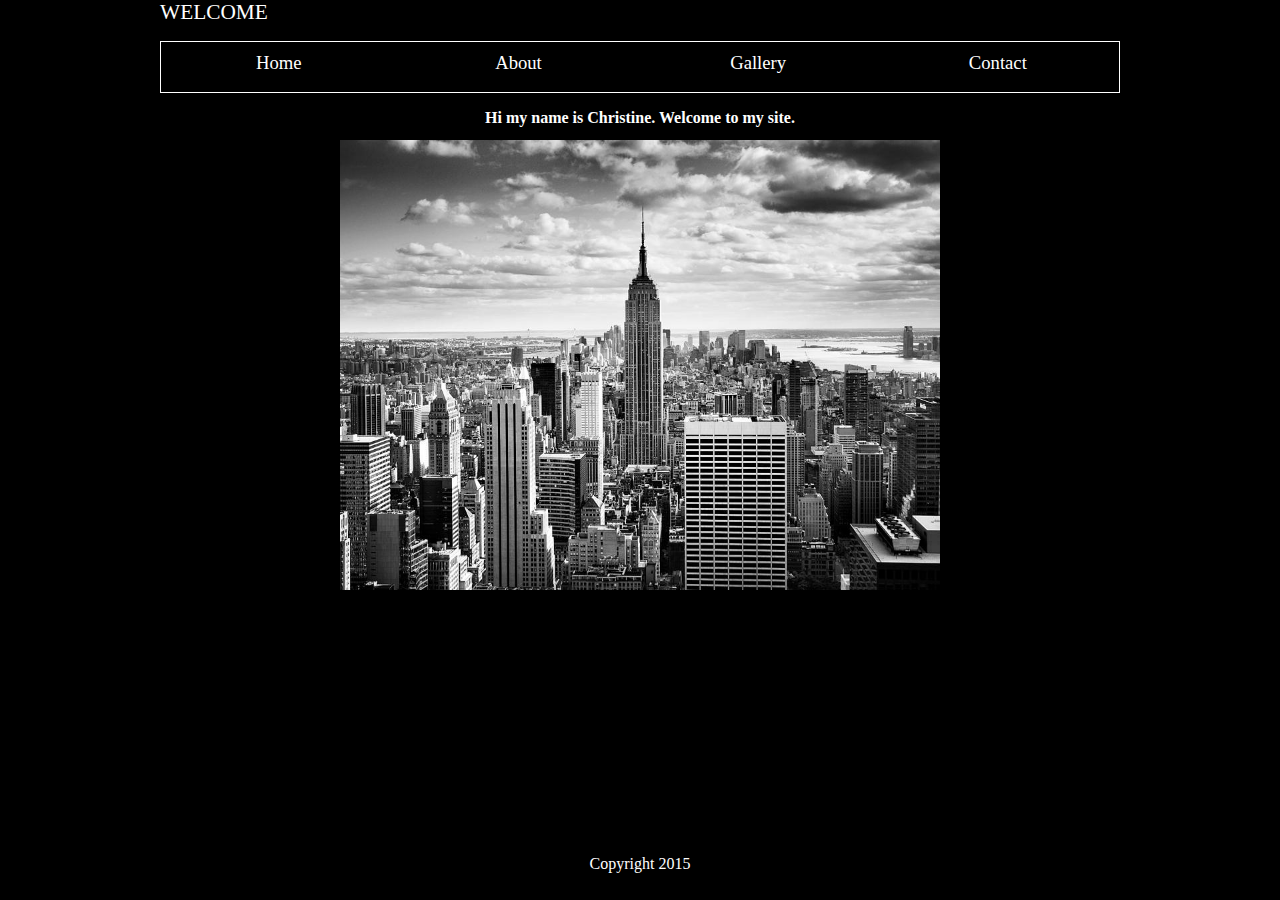
<file: index.html>
<!DOCTYPE html>
<html>
	<head>
	<title> Welcome to my personal website</title>
	<link rel="stylesheet" href="css/index.css"/>

	</head>

	<body>
		<div id="container">
			<div id="banner">
				<div id="title">WELCOME</div>
				<div id="smpanel"></div>

			</div>
		
		<nav>
			<ul>
			<a href="index.html"><li>Home</li></a>			
			<a href="about.html"><li>About</li></a>
			<a href="gallery.html"><li>Gallery</li></a>
			<a href="contact.html"><li>Contact</li></a>

			</ul>
		</nav>
		<h2 style="text-align:center;font-size:12pt" >Hi my name is Christine. Welcome to my site.</h2>
			<div id="newyork">
				<img src="/images/newyork.jpg">
			</div>
		</div>
		


		<section id="sidebar">
		
		</section>
		
		<section id="mainArea">

		</section>





		<footer>
			Copyright 2015
		</footer>

	</body>


</html>
</file>
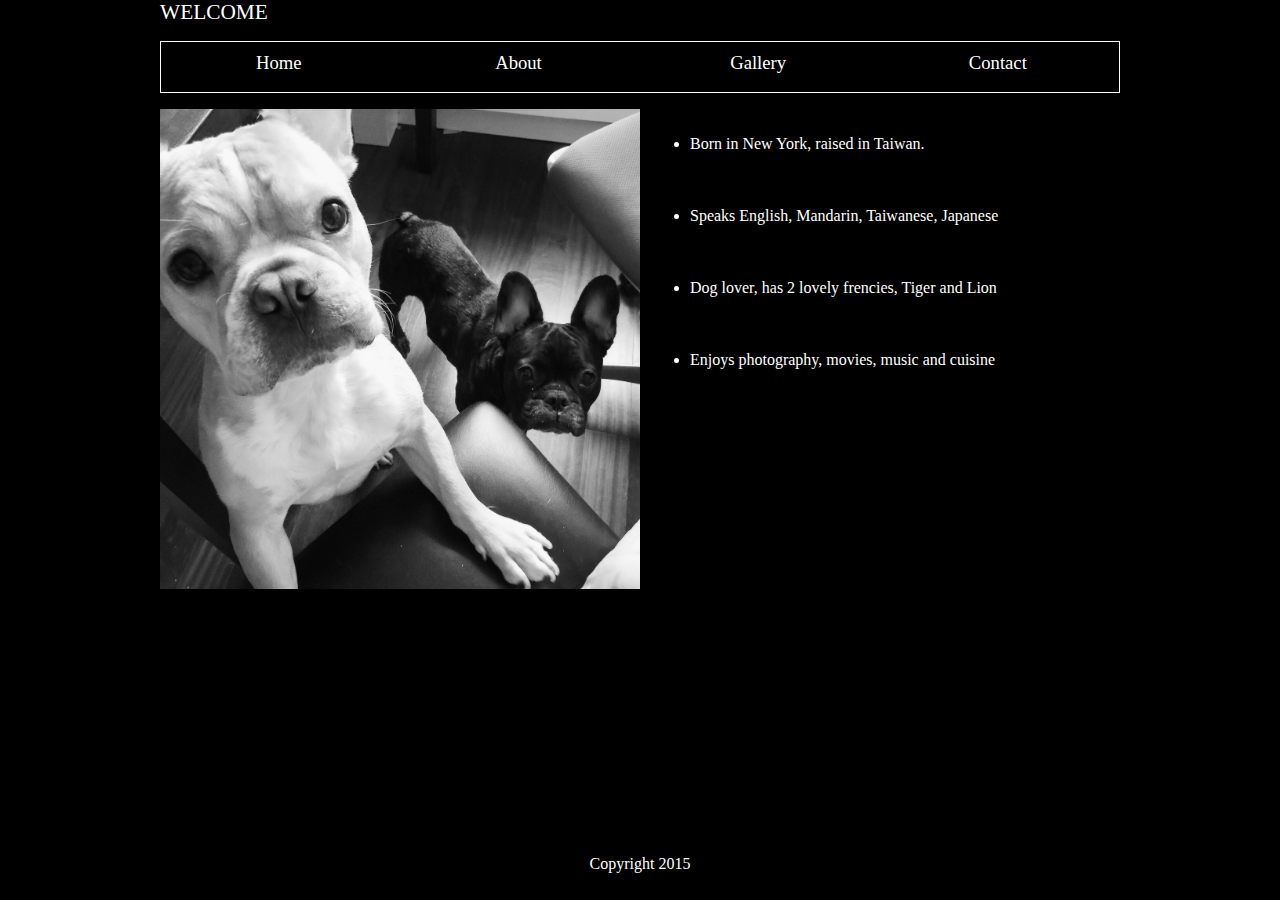
<file: about.html>
<!DOCTYPE html>
<html>
	<head>
	<title> Welcome to my personal website</title>
	<link rel="stylesheet" href="css/about.css"/>

	</head>

	<body>
		<div id="container">
			<div id="banner">
				<div id="title">WELCOME</div>
				<div id="smpanel"></div>

			</div>
		
		<nav>
			<ul>
			<a href="index.html"><li>Home</li></a>			
			<a href="about.html"><li>About</li></a>
			<a href="gallery.html"><li>Gallery</li></a>
			<a href="contact.html"><li>Contact</li></a>

			</ul>
		</nav>

			<div id="doggies">
				<img src="/images/blackwhite.jpg">
			</div>

			<div id="intro">
				<ul>
					<li>Born in New York, raised in Taiwan.</li>
					<br><br><br>
					<li>Speaks English, Mandarin, Taiwanese, Japanese</li>
					<br><br><br>
					<Li>Dog lover, has 2 lovely frencies, Tiger and Lion</Li>
					<br><br><br>
					<Li>Enjoys photography, movies, music and cuisine</Li>
				</ul>

			</div>
		</div>

		
		<section id="sidebar"></section>

		<section id="mainArea"></section>



		<footer>
			Copyright 2015
		</footer>

	</body>


</html>
</file>
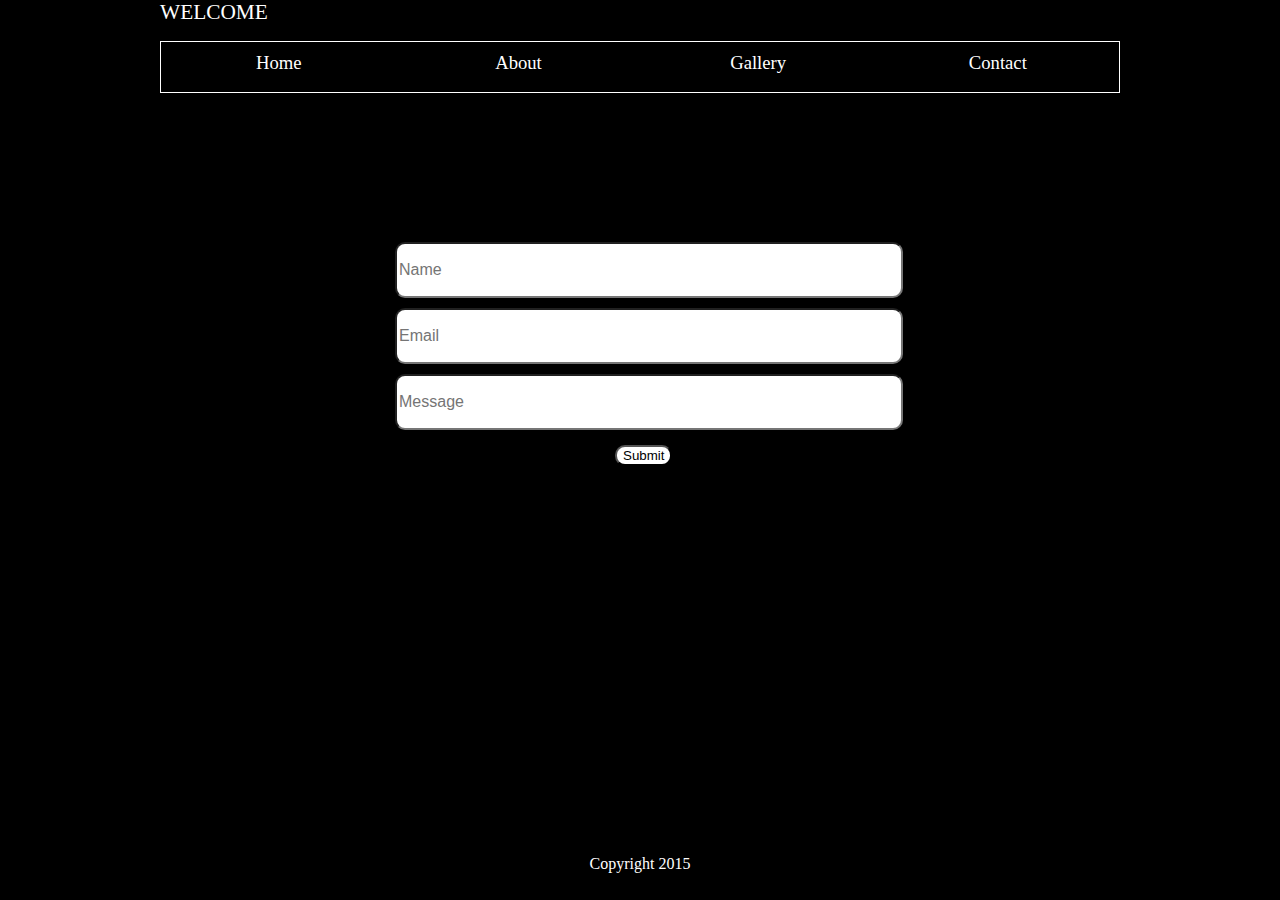
<file: contact.html>
<!DOCTYPE html>
<html>
	<head>
	<title> Welcome to my personal website</title>
	<link rel="stylesheet" href="css/contact.css"/>

	</head>

	<body>
		<div id="container">
			<div id="banner">
				<div id="title">WELCOME</div>
				<div id="smpanel"></div>

			</div>
		
		<nav>
			<ul>
			<a href="index.html"><li>Home</li></a>			
			<a href="about.html"><li>About</li></a>
			<a href="gallery.html"><li>Gallery</li></a>
			<a href="contact.html"><li>Contact</li></a>

			</ul>
		</nav>
			<div id="form">
				<form action="process.html" method="get">
				
					<input type="Name" placeholder="Name"/>
					<br>
					<input type="Email" placeholder="Email"/>
					<br>
					<input type="Message" placeholder="Message"/>
					<br>
					<button type="submit">Submit</button>
				</form>
			</div>
		</div>
		
		<section id="sidebar"></section>
		<section id="mainArea"></section>








		<footer>
			Copyright 2015
		</footer>

	</body>


</html>
</file>
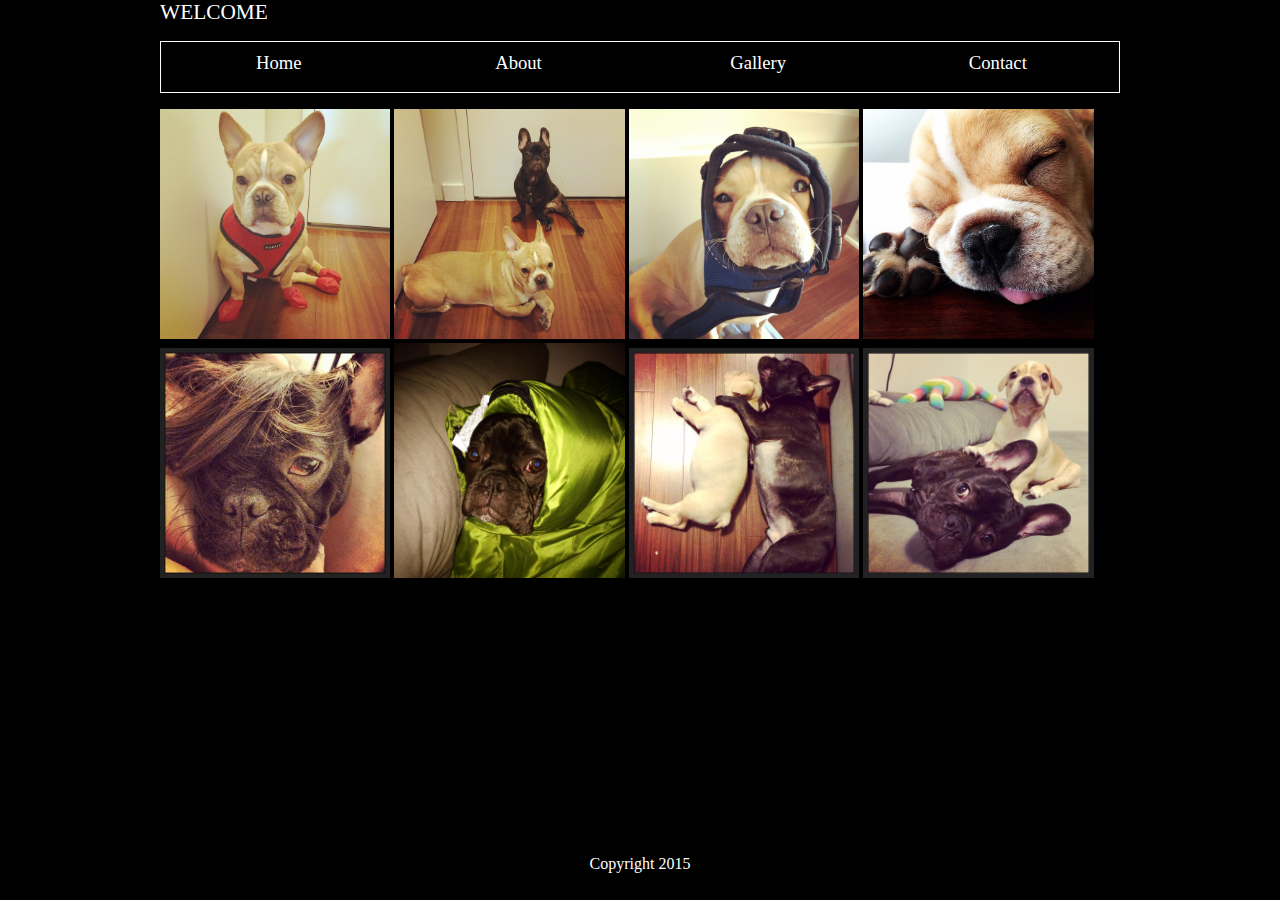
<file: gallery.html>
<!DOCTYPE html>
<html>
	<head>
	<title> Welcome to my personal website</title>
	<link rel="stylesheet" href="css/gallery.css"/>

	</head>

	<body>
		<div id="container">
			<div id="banner">
				<div id="title">WELCOME</div>
				<div id="smpanel"></div>

			</div>
		
		<nav>
			<ul>
			<a href="index.html"><li>Home</li></a>			
			<a href="about.html"><li>About</li></a>
			<a href="gallery.html"><li>Gallery</li></a>
			<a href="contact.html"><li>Contact</li></a>

			</ul>
		</nav>
			<section id="doggies">
				<img src="/images/dog1.jpg">
				<img src="/images/dog2.jpg">
				<img src="/images/dog3.jpg">
				<img src="/images/dog4.jpg">
				<img src="/images/dog5.jpg">
				<img src="/images/dog6.jpg">
				<img src="/images/dog11.jpg">
				<img src="/images/dog8.jpg">
			</section>
		</div>
		
		<section id="sidebar"></section>
		<section id="mainArea"></section>


		<footer>
			Copyright 2015
		</footer>

	</body>


</html>
</file>
<file: css/index.css>
body{
	background:black;
	color:white;
	padding:0px;
	margin:0px;

}

#container{

	width:960px;
	margin:0 auto;
	height:95vh;
}

#title{
	font-size:16pt;
}


#newyork{
	margin:0 auto;
	width:600px;

}

#newyork img {
	width:100%;
}


nav{

}

nav ul{
	border:solid 1px white;
	list-style:none;
	padding:0px; 
}

nav ul li{
	border:solid 0px white;
	display:inline-block;
	text-align: center;
	width:24.6%;
	padding-top: 10px;
	padding-bottom: 10px;
	height:30px;
	font-size:14pt;

}


nav ul li:hover{
	background:white;
	color:black;
	cursor:pointer;
}


nav ul a{
	color:white;

}

nav ul li a:hover{
	color:black;
}


footer{
	text-align:center
}
</file>
<file: css/about.css>
body{
	background:black;
	color:white;
	padding:0px;
	margin:0px;

}

#container{

	width:960px;
	margin:0 auto;
	height:95vh;
}

#title{
	font-size:16pt;
}


#doggies{
	width:50%;

}

#doggies img {
	float:left;
	width:100%;
}

#intro{
	float:left;
	text-align:left;
	padding:10px;

}


nav{

}

nav ul{
	border:solid 1px white;
	list-style:none;
	padding:0px; 
}

nav ul li{
	border:solid 0px white;
	display:inline-block;
	text-align: center;
	width:24.6%;
	padding-top: 10px;
	padding-bottom: 10px;
	height:30px;
	font-size:14pt;

}


nav ul li:hover{
	background:white;
	color:black;
	cursor:pointer;
}


nav ul a{
	color:white;

}

nav ul li a:hover{
	color:black;
}


footer{
	text-align:center;
}
</file>
<file: css/contact.css>
body{
	background:black;
	color:white;
	padding:0px;
	margin:0px;

}

#container{

	width:960px;
	margin:0 auto;
	height:95vh;
}

#title{
	font-size:16pt;
}



#form{
	margin:0 auto;
	width:500px;
	margin-top:15%;
}

#form form input{
	width:100%;
	height:50px;
	margin:5px;
	font-size:12pt;
	border-radius:10px;

}


#form form button{
	background-color:white;
	color:black;
	margin-top:10px;
	margin-left:225px;
	border-radius:10px;
}

nav{

}

nav ul{
	border:solid 1px white;
	list-style:none;
	padding:0px; 
}

nav ul li{
	border:solid 0px white;
	display:inline-block;
	text-align: center;
	width:24.6%;
	padding-top: 10px;
	padding-bottom: 10px;
	height:30px;
	font-size:14pt;

}


nav ul li:hover{
	background:white;
	color:black;
	cursor:pointer;
}


nav ul a{
	color:white;

}

nav ul li a:hover{
	color:black;
}


footer{
	text-align:center;
}
</file>
<file: css/gallery.css>
body{
	background:black;
	color:white;
	padding:0px;
	margin:0px;

}

#container{

	width:960px;
	margin:0 auto;
	height:95vh;
}

#title{
	font-size:16pt;
}


#doggies{
	width:100%;


}

#doggies img {
	width:24%;
}

#intro{

	text-align:left;
	padding:10px;

}


nav{

}

nav ul{
	border:solid 1px white;
	list-style:none;
	padding:0px; 
}

nav ul li{
	border:solid 0px white;
	display:inline-block;
	text-align: center;
	width:24.6%;
	padding-top: 10px;
	padding-bottom: 10px;
	height:30px;
	font-size:14pt;

}


nav ul li:hover{
	background:white;
	color:black;
	cursor:pointer;
}


nav ul a{
	color:white;

}

nav ul li a:hover{
	color:black;
}


footer{
	text-align:center;
}
</file>
